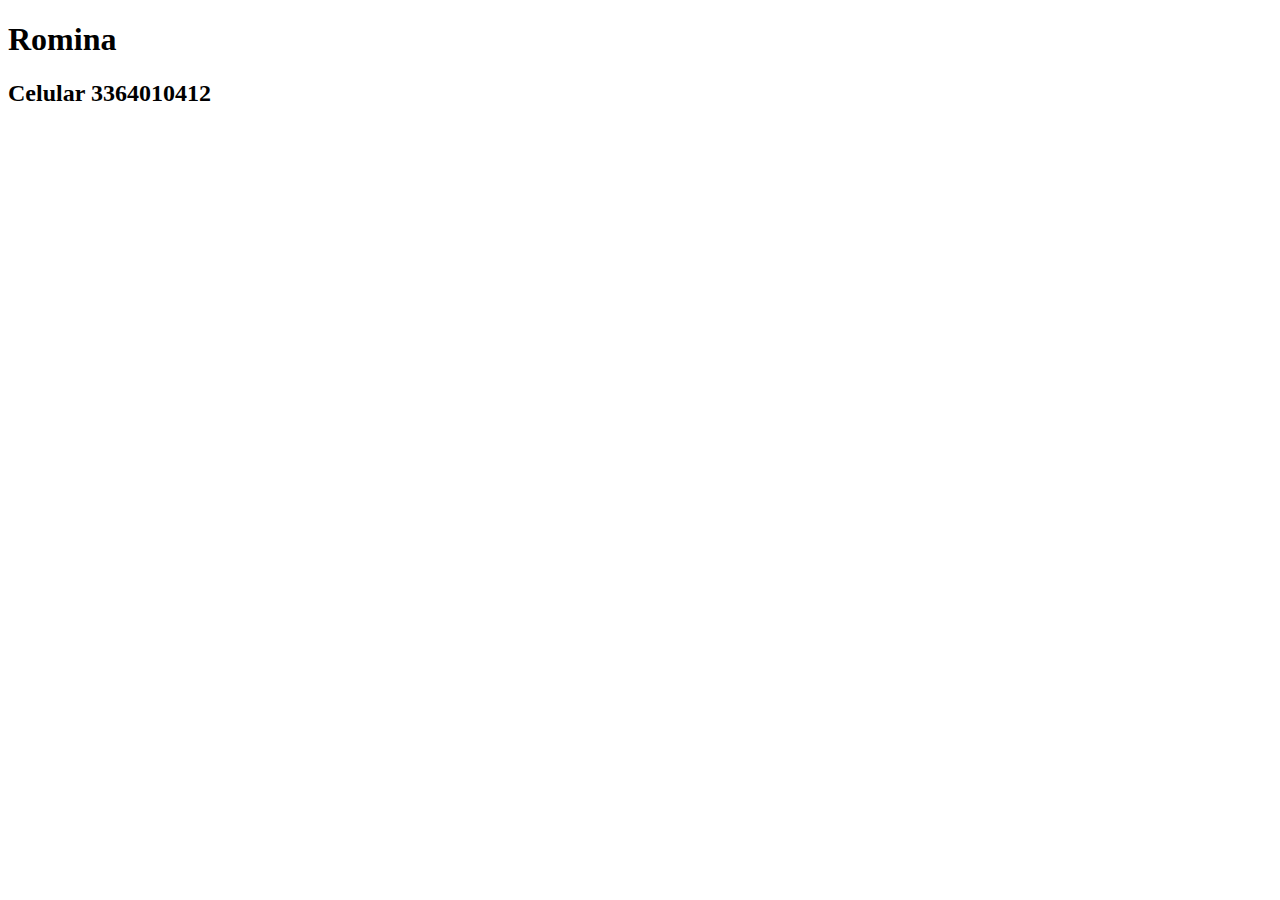
<file: contacto.html>
<!DOCTYPE html>
<html lang="en">
<head>
    <meta charset="UTF-8">
    <meta name="viewport" content="width=device-width, initial-scale=1.0">
    <title>Contacto</title>
</head>
<body>
    
<h1>Romina</h1>
<h2>Celular 3364010412</h2>


</body>
</html>
</file>
